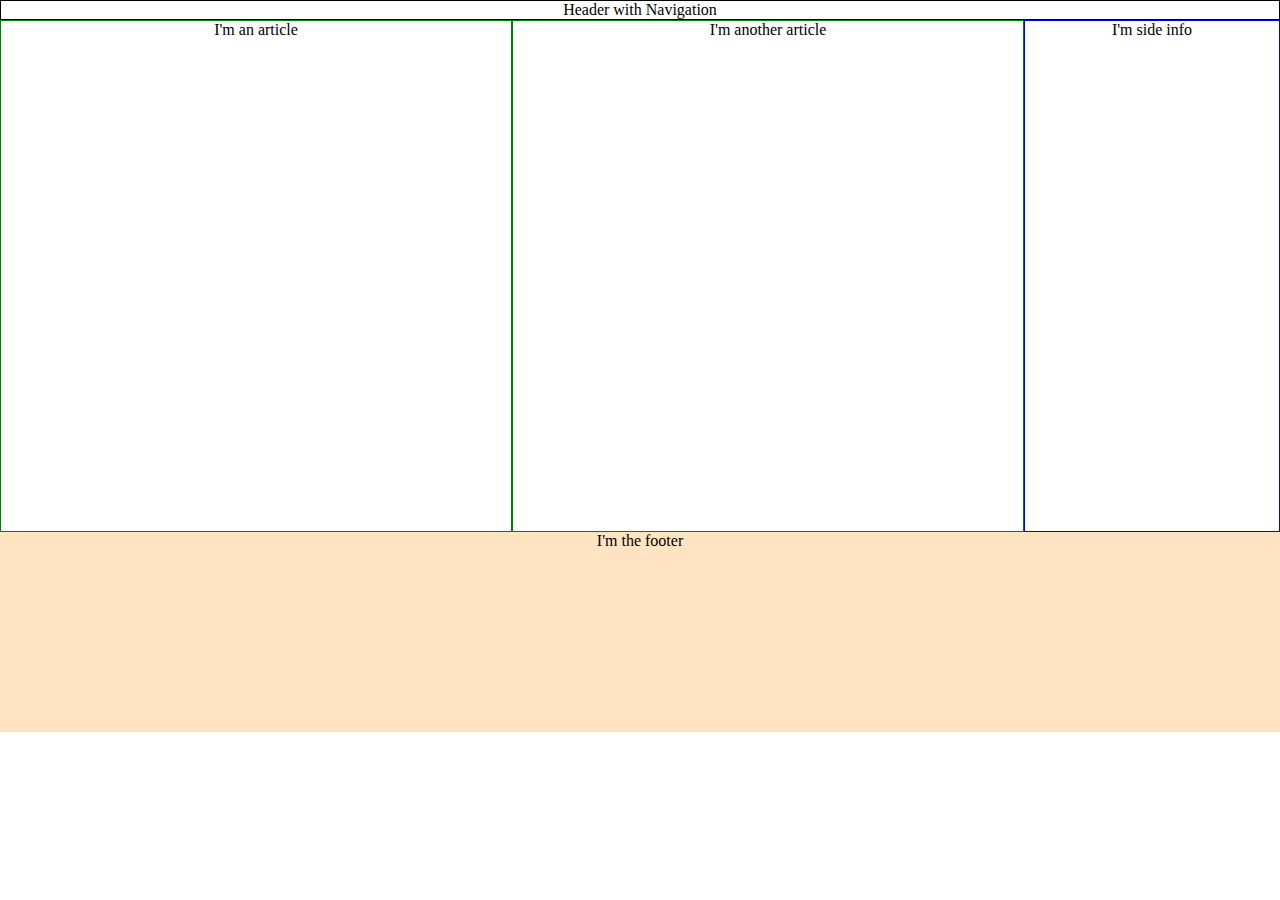
<file: Question 74/index.html>
<!DOCTYPE html>
<html lang="en">
  <head>
    <meta charset="UTF-8" />
    <meta http-equiv="X-UA-Compatible" content="IE=edge" />
    <meta name="viewport" content="width=device-width, initial-scale=1.0" />
    <link href="./styles.css" rel="stylesheet" />
    <title>Document</title>
  </head>
  <body>
    <nav class="nav-bar">Header with Navigation</nav>
    <section class="main-section">
      <article>I'm an article</article>
      <article>I'm another article</article>
      <aside>I'm side info</aside>
    </section>
    <footer>I'm the footer</footer>
  </body>
</html>
</file>
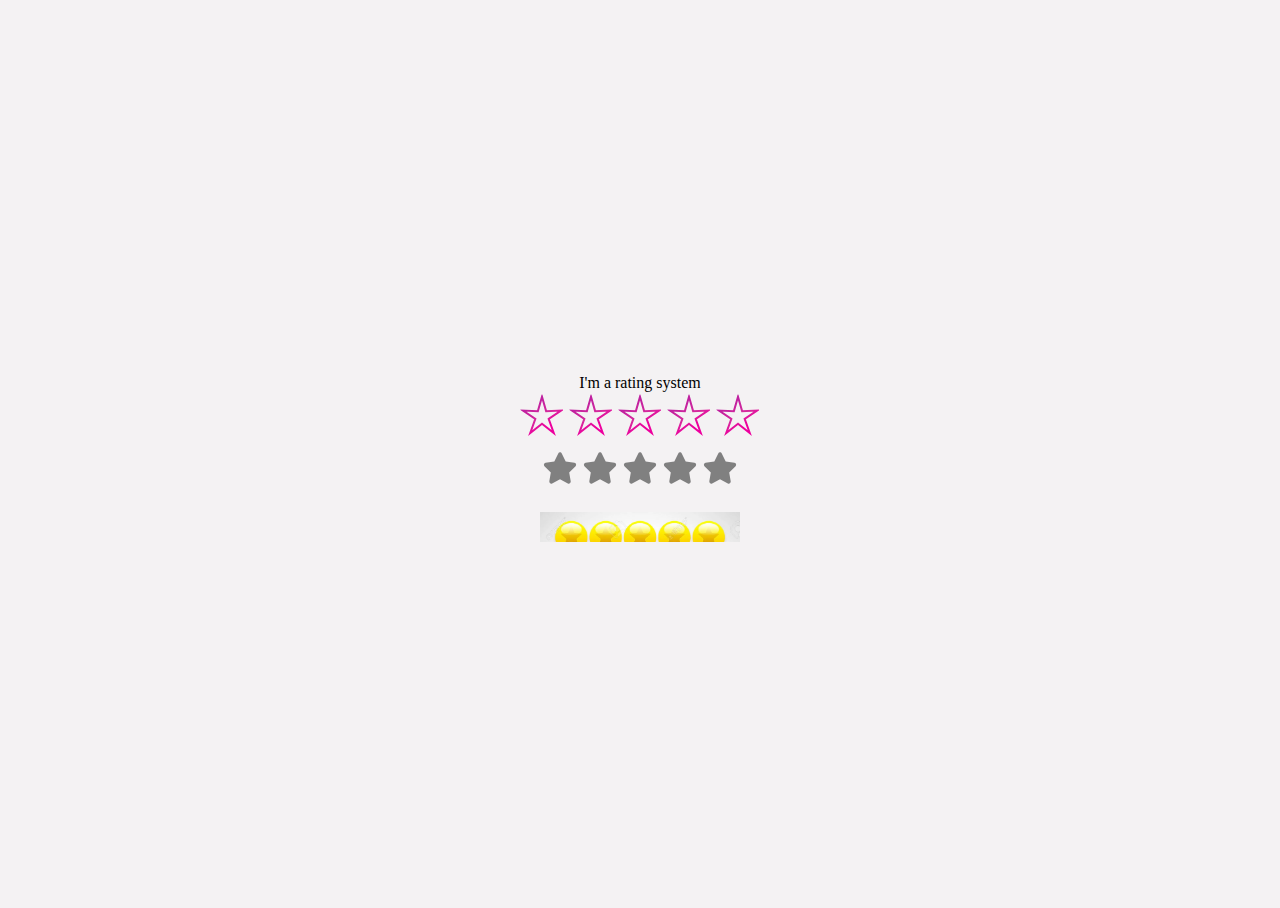
<file: Question72/index.html>
<!DOCTYPE html>
<html lang="en">
  <head>
    <meta charset="UTF-8" />
    <meta http-equiv="X-UA-Compatible" content="IE=edge" />
    <meta name="viewport" content="width=device-width, initial-scale=1.0" />
    <link rel="stylesheet" href="./styles.css" />
    <title>Document</title>
  </head>
  <body>
    <label>I'm a rating system</label>
    <div class="star-source">
      <svg>
        <linearGradient x1="50%" y1="5.41294643%" x2="87.5527344%" y2="65.4921875%" id="grad">
          <stop stop-color="#bf209f" offset="0%"></stop>
          <stop stop-color="#d62a9d" offset="60%"></stop>
          <stop stop-color="#ED009E" offset="100%"></stop>
        </linearGradient>
        <symbol id="star" viewBox="153 89 106 108">
          <polygon
            id="star-shape"
            stroke="url(#grad)"
            stroke-width="5"
            fill="currentColor"
            points="206 162.5 176.610737 185.45085 189.356511 150.407797 158.447174 129.54915 195.713758 130.842203 206 95 216.286242 130.842203 253.552826 129.54915 222.643489 150.407797 235.389263 185.45085"
          ></polygon>
        </symbol>
      </svg>
    </div>
    <div class="star-container">
      <input type="radio" name="star" id="five" />
      <label for="five">
        <svg class="star">
          <use xlink:href="#star" />
        </svg>
      </label>
      <input type="radio" name="star" id="four" />
      <label for="four">
        <svg class="star">
          <use xlink:href="#star" />
        </svg>
      </label>
      <input type="radio" name="star" id="three" />
      <label for="three">
        <svg class="star">
          <use xlink:href="#star" />
        </svg>
      </label>
      <input type="radio" name="star" id="two" />
      <label for="two">
        <svg class="star">
          <use xlink:href="#star" />
        </svg>
      </label>
      <input type="radio" name="star" id="one" />
      <label for="one">
        <svg class="star">
          <use xlink:href="#star" />
        </svg>
      </label>
    </div>
    <div class="rating">
      <svg class="star number-1" xmlns="http://www.w3.org/2000/svg" viewBox="0 0 576 512">
        <path
          d="M381.2 150.3L524.9 171.5C536.8 173.2 546.8 181.6 550.6 193.1C554.4 204.7 551.3 217.3 542.7 225.9L438.5 328.1L463.1 474.7C465.1 486.7 460.2 498.9 450.2 506C440.3 513.1 427.2 514 416.5 508.3L288.1 439.8L159.8 508.3C149 514 135.9 513.1 126 506C116.1 498.9 111.1 486.7 113.2 474.7L137.8 328.1L33.58 225.9C24.97 217.3 21.91 204.7 25.69 193.1C29.46 181.6 39.43 173.2 51.42 171.5L195 150.3L259.4 17.97C264.7 6.954 275.9-.0391 288.1-.0391C300.4-.0391 311.6 6.954 316.9 17.97L381.2 150.3z"
        />
      </svg>
      <svg class="star number-2" xmlns="http://www.w3.org/2000/svg" viewBox="0 0 576 512">
        <path
          d="M381.2 150.3L524.9 171.5C536.8 173.2 546.8 181.6 550.6 193.1C554.4 204.7 551.3 217.3 542.7 225.9L438.5 328.1L463.1 474.7C465.1 486.7 460.2 498.9 450.2 506C440.3 513.1 427.2 514 416.5 508.3L288.1 439.8L159.8 508.3C149 514 135.9 513.1 126 506C116.1 498.9 111.1 486.7 113.2 474.7L137.8 328.1L33.58 225.9C24.97 217.3 21.91 204.7 25.69 193.1C29.46 181.6 39.43 173.2 51.42 171.5L195 150.3L259.4 17.97C264.7 6.954 275.9-.0391 288.1-.0391C300.4-.0391 311.6 6.954 316.9 17.97L381.2 150.3z"
        />
      </svg>
      <svg class="star number-3" xmlns="http://www.w3.org/2000/svg" viewBox="0 0 576 512">
        <path
          d="M381.2 150.3L524.9 171.5C536.8 173.2 546.8 181.6 550.6 193.1C554.4 204.7 551.3 217.3 542.7 225.9L438.5 328.1L463.1 474.7C465.1 486.7 460.2 498.9 450.2 506C440.3 513.1 427.2 514 416.5 508.3L288.1 439.8L159.8 508.3C149 514 135.9 513.1 126 506C116.1 498.9 111.1 486.7 113.2 474.7L137.8 328.1L33.58 225.9C24.97 217.3 21.91 204.7 25.69 193.1C29.46 181.6 39.43 173.2 51.42 171.5L195 150.3L259.4 17.97C264.7 6.954 275.9-.0391 288.1-.0391C300.4-.0391 311.6 6.954 316.9 17.97L381.2 150.3z"
        />
      </svg>
      <svg class="star number-4" xmlns="http://www.w3.org/2000/svg" viewBox="0 0 576 512">
        <path
          d="M381.2 150.3L524.9 171.5C536.8 173.2 546.8 181.6 550.6 193.1C554.4 204.7 551.3 217.3 542.7 225.9L438.5 328.1L463.1 474.7C465.1 486.7 460.2 498.9 450.2 506C440.3 513.1 427.2 514 416.5 508.3L288.1 439.8L159.8 508.3C149 514 135.9 513.1 126 506C116.1 498.9 111.1 486.7 113.2 474.7L137.8 328.1L33.58 225.9C24.97 217.3 21.91 204.7 25.69 193.1C29.46 181.6 39.43 173.2 51.42 171.5L195 150.3L259.4 17.97C264.7 6.954 275.9-.0391 288.1-.0391C300.4-.0391 311.6 6.954 316.9 17.97L381.2 150.3z"
        />
      </svg>
      <svg class="star number-5" xmlns="http://www.w3.org/2000/svg" viewBox="0 0 576 512">
        <path
          d="M381.2 150.3L524.9 171.5C536.8 173.2 546.8 181.6 550.6 193.1C554.4 204.7 551.3 217.3 542.7 225.9L438.5 328.1L463.1 474.7C465.1 486.7 460.2 498.9 450.2 506C440.3 513.1 427.2 514 416.5 508.3L288.1 439.8L159.8 508.3C149 514 135.9 513.1 126 506C116.1 498.9 111.1 486.7 113.2 474.7L137.8 328.1L33.58 225.9C24.97 217.3 21.91 204.7 25.69 193.1C29.46 181.6 39.43 173.2 51.42 171.5L195 150.3L259.4 17.97C264.7 6.954 275.9-.0391 288.1-.0391C300.4-.0391 311.6 6.954 316.9 17.97L381.2 150.3z"
        />
      </svg>
    </div>
    <div class="sprite-rating">
    </div>
  </body>
</html>
</file>
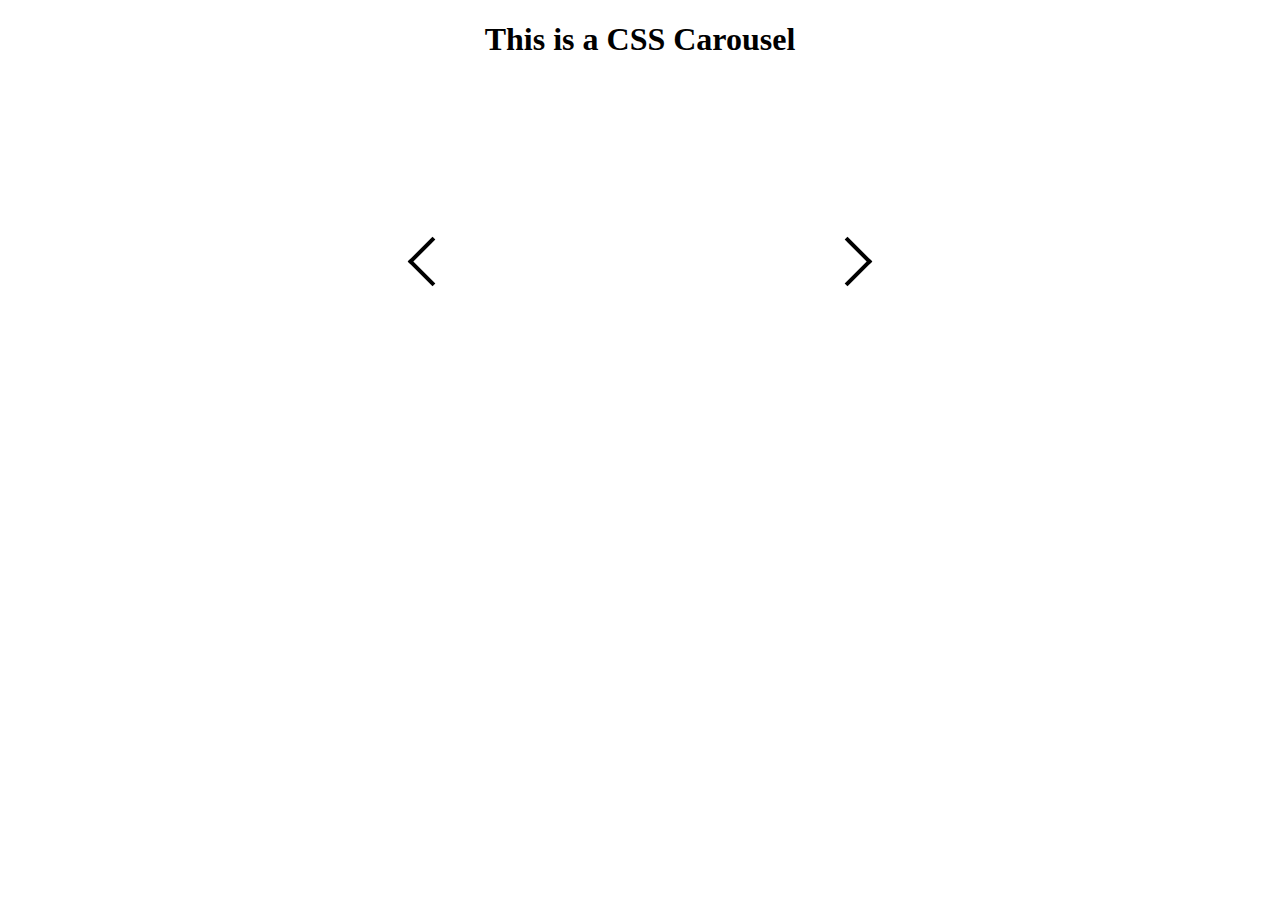
<file: Question73/index.html>
<!DOCTYPE html>
<html lang="en">
  <head>
    <meta charset="UTF-8" />
    <meta http-equiv="X-UA-Compatible" content="IE=edge" />
    <meta name="viewport" content="width=device-width, initial-scale=1.0" />
    <link rel="stylesheet" href="./styles.css" />
    <title>Document</title>
  </head>
  <body>
    <header>
      <h1>This is a CSS Carousel</h1>
    </header>
    <div class="slider-container">
      <div class="slider">
        <div class="slides">
          <div id="slides__1" class="slide">
            <span class="slide__text"></span>
            <a class="slide__prev" href="#slides__4" title="Next"></a>
            <a class="slide__next" href="#slides__2" title="Next"></a>
          </div>
          <div id="slides__2" class="slide">
            <span class="slide__text"></span>
            <a class="slide__prev" href="#slides__1" title="Prev"></a>
            <a class="slide__next" href="#slides__3" title="Next"></a>
          </div>
          <div id="slides__3" class="slide">
            <span class="slide__text"></span>
            <a class="slide__prev" href="#slides__2" title="Prev"></a>
            <a class="slide__next" href="#slides__4" title="Next"></a>
          </div>
          <div id="slides__4" class="slide">
            <span class="slide__text"></span>
            <a class="slide__prev" href="#slides__3" title="Prev"></a>
            <a class="slide__next" href="#slides__1" title="Prev"></a>
          </div>
        </div>
      </div>
    </div>
  </body>
</html>
</file>
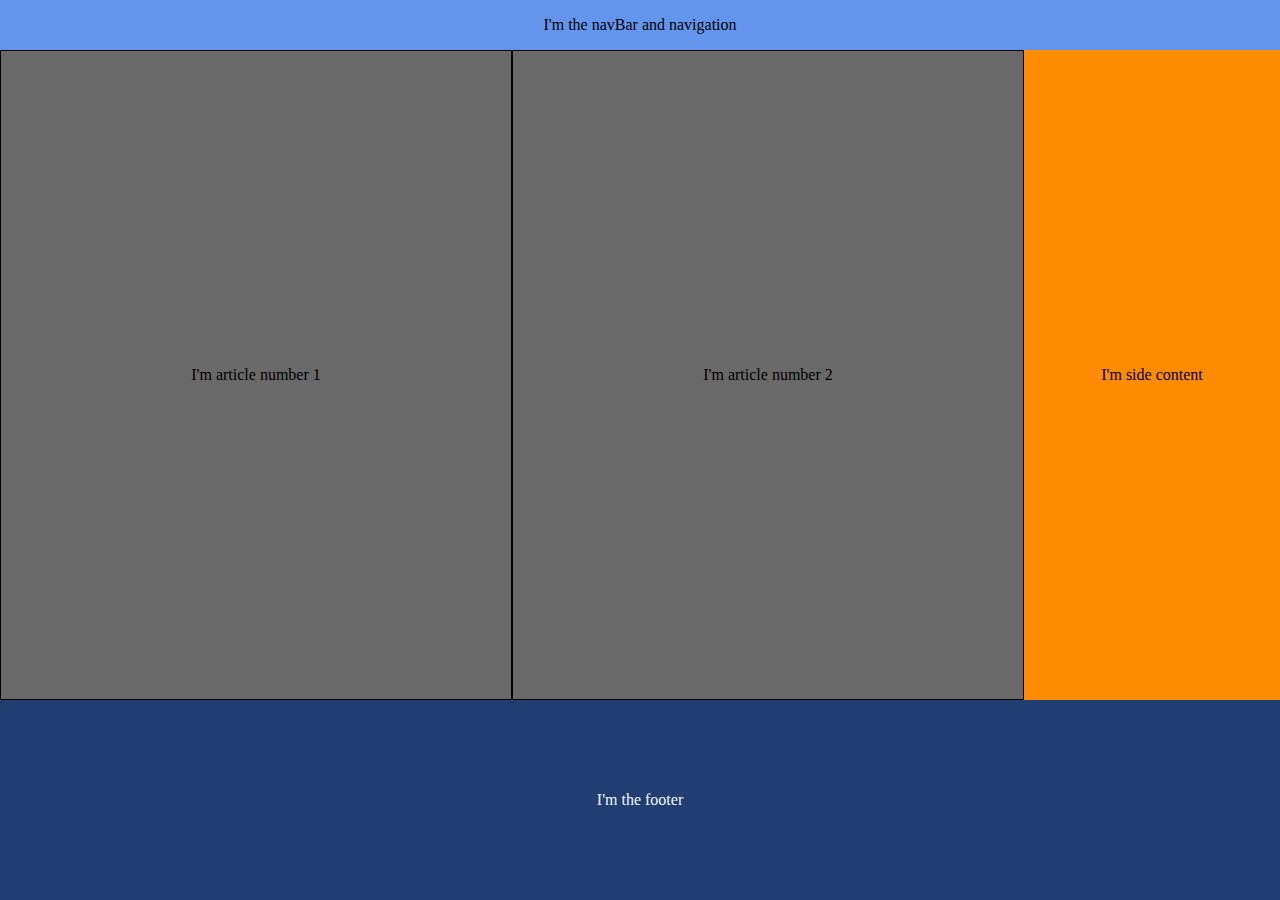
<file: Question74/index.html>
<!DOCTYPE html>
<html lang="en">
  <head>
    <meta charset="UTF-8" />
    <meta http-equiv="X-UA-Compatible" content="IE=edge" />
    <meta name="viewport" content="width=device-width, initial-scale=1.0" />
    <link rel="stylesheet" href="./styles.css" />
    <title>Document</title>
  </head>
  <body>
    <header>
      <nav>I'm the navBar and navigation</nav>
    </header>
    <section>
      <article>I'm article number 1</article>
      <article>I'm article number 2</article>
      <aside>I'm side content</aside>
    </section>
    <footer>I'm the footer</footer>
  </body>
</html>
</file>
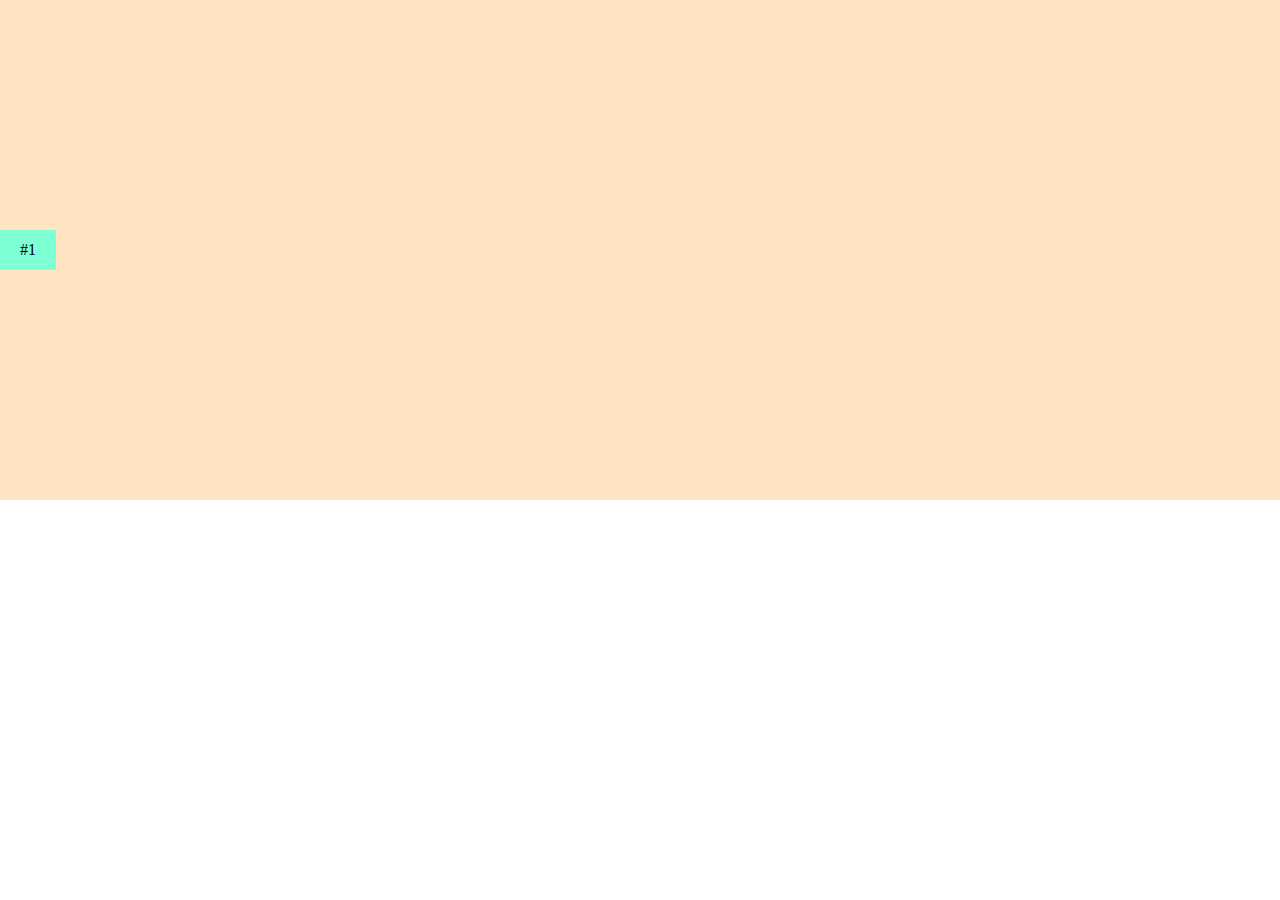
<file: Question78/index.html>
<!DOCTYPE html>
<html lang="en">
<head>
    <meta charset="UTF-8">
    <meta http-equiv="X-UA-Compatible" content="IE=edge">
    <meta name="viewport" content="width=device-width, initial-scale=1.0">
    <link rel="stylesheet" href="./styles.css">
    <title>Document</title>
</head>
<body>
    <section>
        <div>
            <span>#1</span>
        </div>
    </section>
</body>
</html>
</file>
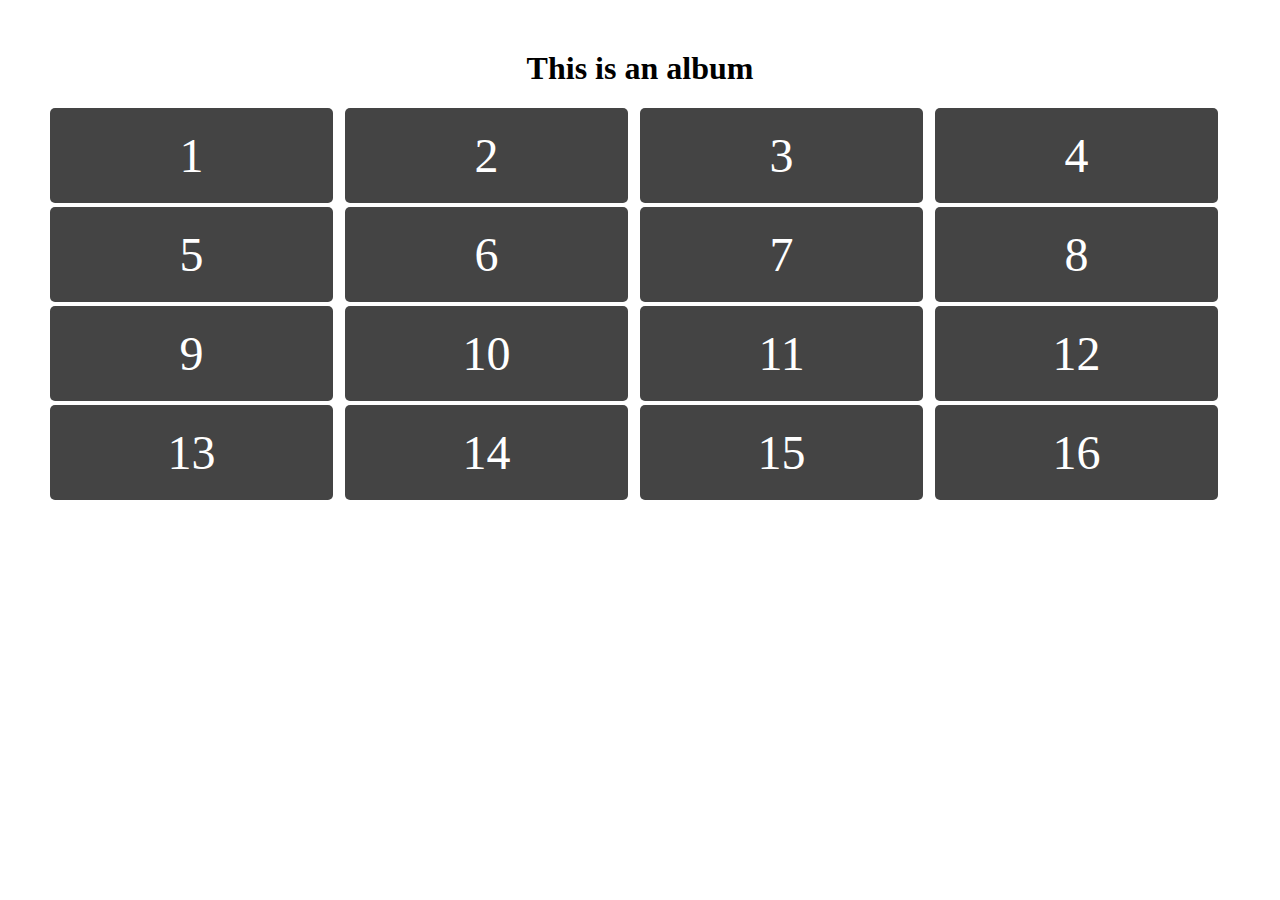
<file: Question79/index.html>
<!DOCTYPE html>
<html lang="en">
  <head>
    <meta charset="UTF-8" />
    <meta http-equiv="X-UA-Compatible" content="IE=edge" />
    <meta name="viewport" content="width=device-width, initial-scale=1.0" />
    <link rel="stylesheet" href="./styles.css" />
    <title>Document</title>
  </head>
  <body>
    <section>
      <h1>This is an album</h1>
    </section>
    <section class="album">
      <div class="box">1</div>
      <div class="box">2</div>
      <div class="box">3</div>
      <div class="box">4</div>
      <div class="box">5</div>
      <div class="box">6</div>
      <div class="box">7</div>
      <div class="box">8</div>
      <div class="box">9</div>
      <div class="box">10</div>
      <div class="box">11</div>
      <div class="box">12</div>
      <div class="box">13</div>
      <div class="box">14</div>
      <div class="box">15</div>
      <div class="box">16</div>
    </section>
  </body>
</html>
</file>
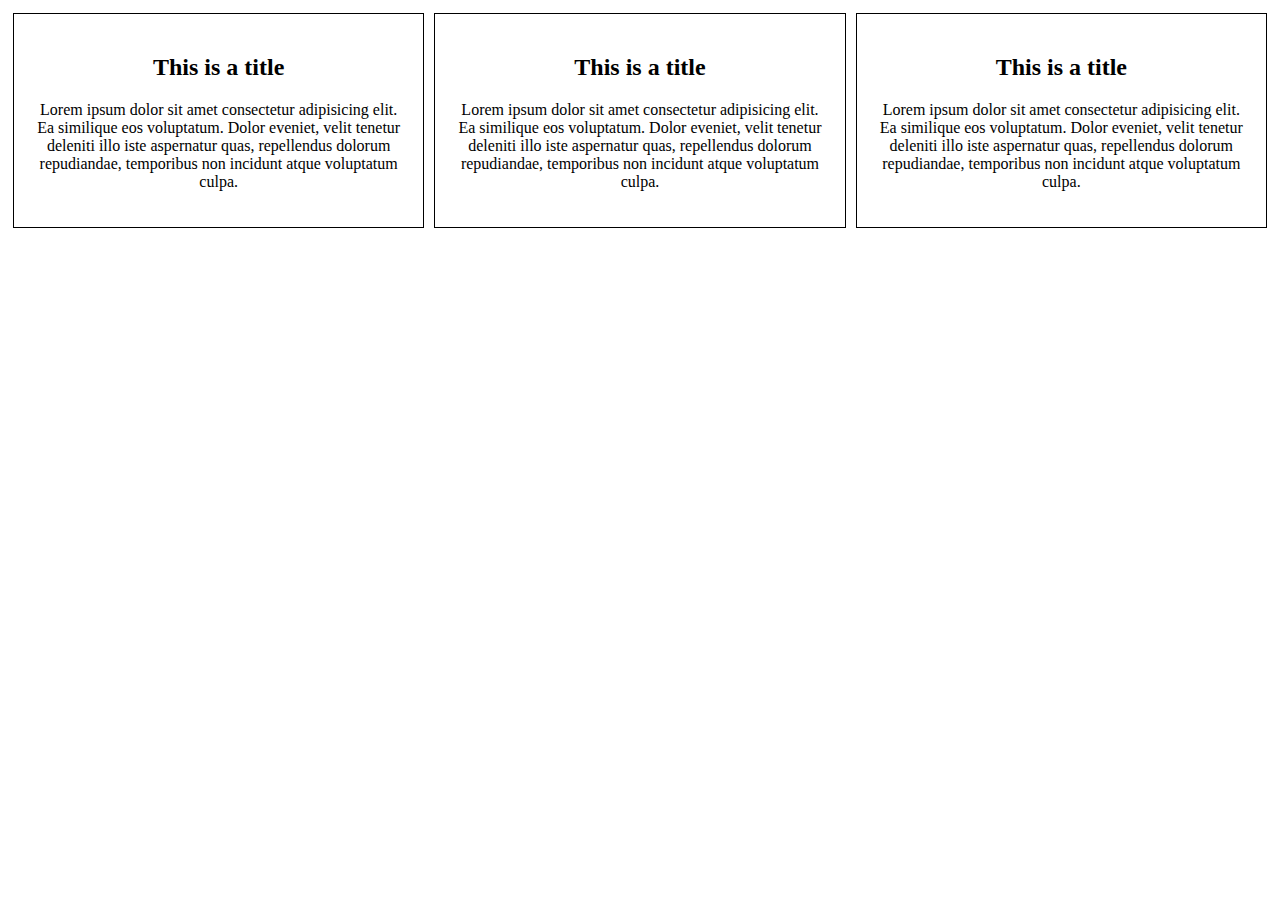
<file: Question80/index.html>
<!DOCTYPE html>
<html lang="en">
  <head>
    <meta charset="UTF-8" />
    <meta http-equiv="X-UA-Compatible" content="IE=edge" />
    <meta name="viewport" content="width=device-width, initial-scale=1.0" />
    <link rel="stylesheet" href="./styles.css" />
    <title>Document</title>
  </head>
  <body>
    <section class="main-section">
      <div>
        <h2>This is a title</h2>
        <p>
          Lorem ipsum dolor sit amet consectetur adipisicing elit. Ea similique eos voluptatum. Dolor eveniet, velit
          tenetur deleniti illo iste aspernatur quas, repellendus dolorum repudiandae, temporibus non incidunt atque
          voluptatum culpa.
        </p>
      </div>
      <div>
        <h2>This is a title</h2>
        <p>
          Lorem ipsum dolor sit amet consectetur adipisicing elit. Ea similique eos voluptatum. Dolor eveniet, velit
          tenetur deleniti illo iste aspernatur quas, repellendus dolorum repudiandae, temporibus non incidunt atque
          voluptatum culpa.
        </p>
      </div>
      <div>
        <h2>This is a title</h2>
        <p>
          Lorem ipsum dolor sit amet consectetur adipisicing elit. Ea similique eos voluptatum. Dolor eveniet, velit
          tenetur deleniti illo iste aspernatur quas, repellendus dolorum repudiandae, temporibus non incidunt atque
          voluptatum culpa.
        </p>
      </div>
    </section>
  </body>
</html>
</file>
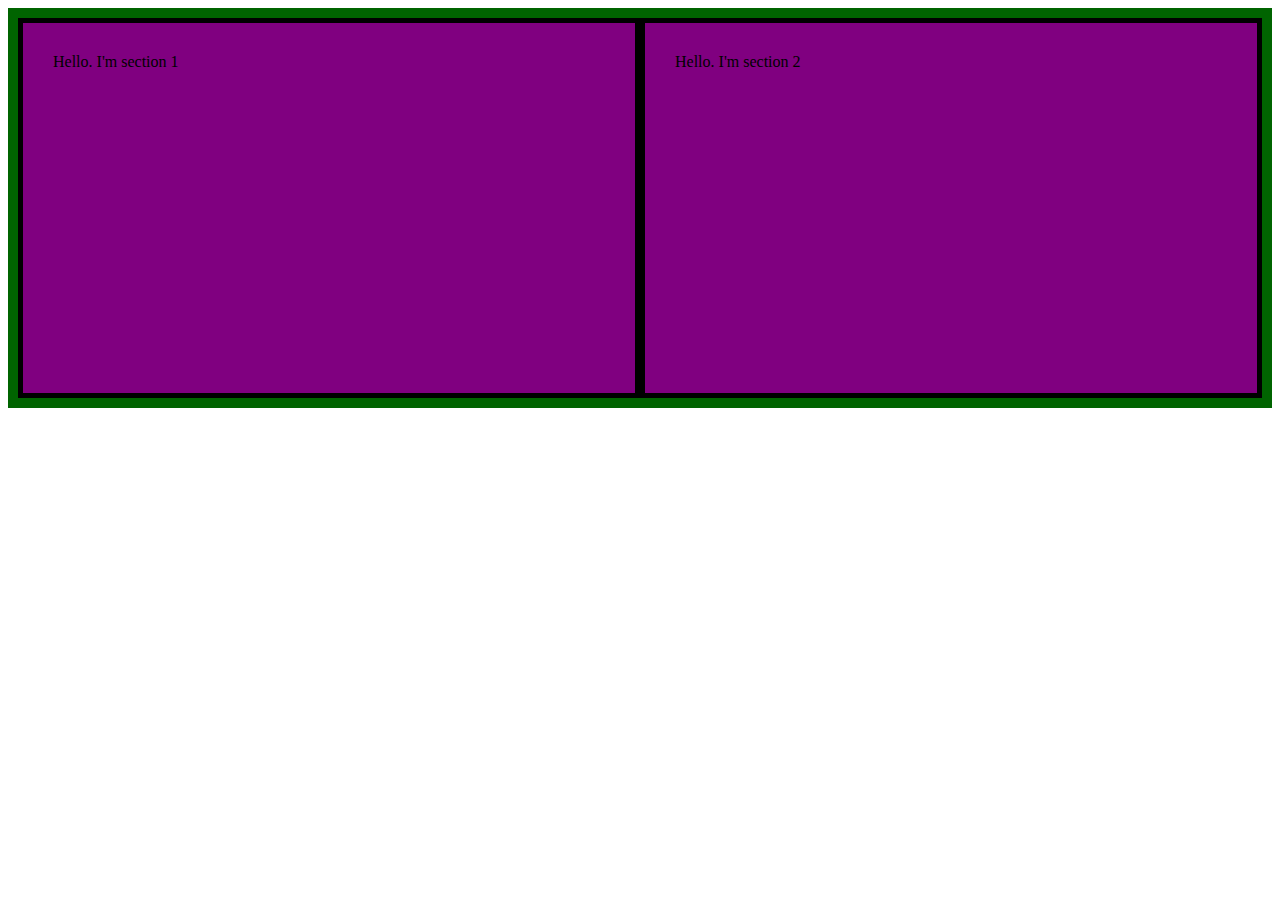
<file: Question81/index.html>
<!DOCTYPE html>
<html lang="en">
  <head>
    <meta charset="UTF-8" />
    <meta http-equiv="X-UA-Compatible" content="IE=edge" />
    <meta name="viewport" content="width=device-width, initial-scale=1.0" />
    <link rel="stylesheet" href="./styles.css" />
    <title>Document</title>
  </head>
  <body>
    <section>
      <div>Hello. I'm section 1</div>
      <div>Hello. I'm section 2</div>
    </section>
  </body>
</html>
</file>
<file: Question 74/styles.css>
html {
  box-sizing: border-box;
}
*,
*::before,
*::after {
  box-sizing: inherit;
}

body {
  margin: 0;
  border: none;
  padding: 0;
}
.nav-bar {
  width: auto;
  border: 1px solid black;
  text-align: center;
}

.main-section {
  display: flex;
  justify-content: flex-start;
  align-items: center;
  text-align: center;
}
article {
  width: 40%;
  border: 1px solid green;
  margin: 0;
  height: 40vw;
}

aside {
  width: 20%;
  border: 1px solid blue;
  height: 40vw;
}

footer {
  background-color: bisque;
  text-align: center;
  height: 200px;
}
</file>
<file: Question72/styles.css>
html {
  box-sizing: border-box;
}
*,
*::before,
*::after {
  box-sizing: inherit;
}

body {
  display: flex;
  flex-flow: column nowrap;
  justify-content: center;
  align-items: center;
}

.rating {
  display: flex;
  flex-flow: row nowrap;
  width: 200px;
  fill: gray;
}

.rating:nth-child(n):hover {
  fill: rgb(251, 213, 58);
}

* {
  box-sizing: border-box;
}

html,
body {
  height: 100%;
}

body {
  background: #f4f2f3;
  text-align: center;
  display: flex;
  flex-direction: column;
  justify-content: center;
}

label {
  cursor: pointer;
}

svg {
  width: 3rem;
  height: 3rem;
  padding: 0.15rem;
}

/* hide radio buttons */

input[name="star"] {
  display: inline-block;
  width: 0;
  opacity: 0;
  margin-left: -2px;
}

/* hide source svg */

.star-source {
  width: 0;
  height: 0;
  visibility: hidden;
}

/* set initial color to transparent so fill is empty*/

.star {
  color: transparent;
  transition: color 0.2s ease-in-out;
}

/* set direction to row-reverse so 5th star is at the end and ~ can be used to fill all sibling stars that precede last starred element*/

.star-container {
  display: flex;
  flex-direction: row-reverse;
  justify-content: center;
}

label:hover ~ label .star,
svg.star:hover,
input[name="star"]:focus ~ label .star,
input[name="star"]:checked ~ label .star {
  color: #d62a9d;
}

input[name="star"]:checked + label .star {
  animation: starred 0.5s;
}

input[name="star"]:checked + label {
  animation: scaleup 1s;
}

@keyframes scaleup {
  from {
    transform: scale(1.2);
  }
  to {
    transform: scale(1);
  }
}

@keyframes starred {
  from {
    color: #600040;
  }
  to {
    color: #d62a9d;
  }
}

.sprite-rating {
  background: url(./stars.webp) 0 20px;
  width: 200px;
  height: 50px;
  background-size: cover;
  background-repeat: no-repeat;
}
</file>
<file: Question73/styles.css>
html {
  box-sizing: border-box;
}
*,
*::before,
*::after {
  box-sizing: inherit;
}

header {
  text-align: center;
}
.slider-container {
  display: flex;
  align-items: center;
  justify-content: center;
  height: 100%;
}

.slider {
  width: 100%;
  max-width: 500px;
  height: 300px;
  margin: 20px;
  text-align: center;
  border-radius: 20px;
  position: relative;
  overflow: hidden;
}

.slides {
  display: flex;
  overflow-x: scroll;
  position: relative;
  scroll-behavior: smooth;
  scroll-snap-type: x mandatory;
}

.slide:nth-of-type(even) {
  background-color: rgb(250, 246, 212);
}

.slide {
  display: flex;
  justify-content: center;
  align-items: center;
  flex-shrink: 0;
  width: 100%;
  height: 300px;
  margin-right: 0px;
  box-sizing: border-box;
  background: white;
  transform-origin: center center;
  transform: scale(1);
  scroll-snap-align: center;
}

.slide__text {
  font-size: 40px;
  font-weight: bold;
  font-family: sans-serif;
}

.slide a {
  background: none;
  border: none;
}

a.slide__prev,
.slider::before {
  transform: rotate(135deg);
  -webkit-transform: rotate(135deg);
  left: 5%;
}

a.slide__next,
.slider::after {
  transform: rotate(-45deg);
  -webkit-transform: rotate(-45deg);
  right: 5%;
}

.slider::before,
.slider::after,
.slide__prev,
.slide__next {
  position: absolute;
  top: 48%;
  width: 35px;
  height: 35px;
  border: solid black;
  border-width: 0 4px 4px 0;
  padding: 3px;
  box-sizing: border-box;
}

.slider::before,
.slider::after {
  content: "";
  z-index: 1;
  background: none;
  pointer-events: none;
}

#slides__1 {
  background-image: url(https://loremflickr.com/500/300?random=1);
}

#slides__2 {
  background-image: url(https://loremflickr.com/500/300?random=2);
}
#slides__3 {
  background-image: url(https://loremflickr.com/500/300?random=3);
}
#slides__4 {
  background-image: url(https://loremflickr.com/500/300?random=4);
}
</file>
<file: Question74/styles.css>
html {
  box-sizing: border-box;
}
*,
*::before,
*::after {
  box-sizing: inherit;
}

body {
  margin: 0;
  padding: 0;
  border: 0;
}

header {
  height: 50px;
  background-color: cornflowerblue;
  display: flex;
  justify-content: center;
  align-items: center;
}

section {
  display: flex;
  justify-content: space-around;
  height: calc(100vh - 200px - 50px);
}
article {
  width: 40%;
  border: solid 1px black;
  margin: 0;
  padding: 0;
  background-color: dimgrey;
  display: flex;
  justify-content: center;
  align-items: center;
}
aside {
  width: 20%;
  background-color: darkorange;
  display: flex;
  justify-content: center;
  align-items: center;
}

footer {
  height: 200px;
  background-color: rgb(33, 62, 115);
  display: flex;
  justify-content: center;
  align-items: center;
  color: aliceblue;
}
</file>
<file: Question78/styles.css>
html {
  box-sizing: border-box;
}
*,
*::before,
*::after {
  box-sizing: inherit;
}

body {
  border: 0;
  margin: 0;
}

section {
  display: flex;
  flex-flow: row nowrap;
  height: 500px;
  justify-content: flex-start;
  align-items: center;
  background-color: bisque;
}

div {
  background-color: aquamarine;
  height: 30px;
  padding: 20px;
  display: flex;
  justify-content: center;
  align-items: center;
  animation: 6s ease-in 0s infinite normal none running moving;
}

@keyframes moving {
  from {
    margin-left: -20%;
  }
  to {
    margin-left: 100%;
  }
}
</file>
<file: Question79/styles.css>
html {
  box-sizing: border-box;
}
*,
*::before,
*::after {
  box-sizing: inherit;
}

body {
  margin: 50px;
}
section {
  text-align: center;
  width: 100%;
}

.album {
  display: grid;
  grid-template-columns: 24% 24% 24% 24%;
  grid-gap: 1%;
  background-color: #fff;
  color: #444;
}

.box {
  background-color: #444;
  color: #fff;
  border-radius: 5px;
  padding: 20px;
  font-size: 3rem;
  text-align: center;
}

@media (max-width: 480px) {
  .album {
    display: flex;
    flex-flow: column wrap;
  }

  .box {
    margin-bottom: 5px;
  }
}

@media (min-width: 481px) and (max-width: 720px) and (-webkit-min-device-pixel-ratio: 1) {
  .album {
    display: grid;
    grid-template-columns: 45% 45%;
    grid-gap: 1%;
  }
}

@media (min-width: 721px) and (max-width: 1024px) and (-webkit-min-device-pixel-ratio: 1) {
  .album {
    display: grid;
    grid-template-columns: 32% 32% 32%;
    grid-gap: 1%;
  }
}
</file>
<file: Question80/styles.css>
section {
  display: flex;
  flex-flow: row nowrap;
  justify-content: center;
  align-items: center;
  text-align: center;
}
div {
  margin: 5px;
  border: 1px solid black;
  padding: 20px;
}
</file>
<file: Question81/styles.css>
html {
  box-sizing: border-box;
}
*,
*::before,
*::after {
  box-sizing: inherit;
}

section {
  display: flex;
  flex-flow: row nowrap;
  background-color: darkgreen;
  height: 400px;
  padding: 10px;
}

div {
  background-color: purple;
  width: 50%;
  padding: 30px;
  border: 5px solid black;
}
</file>
